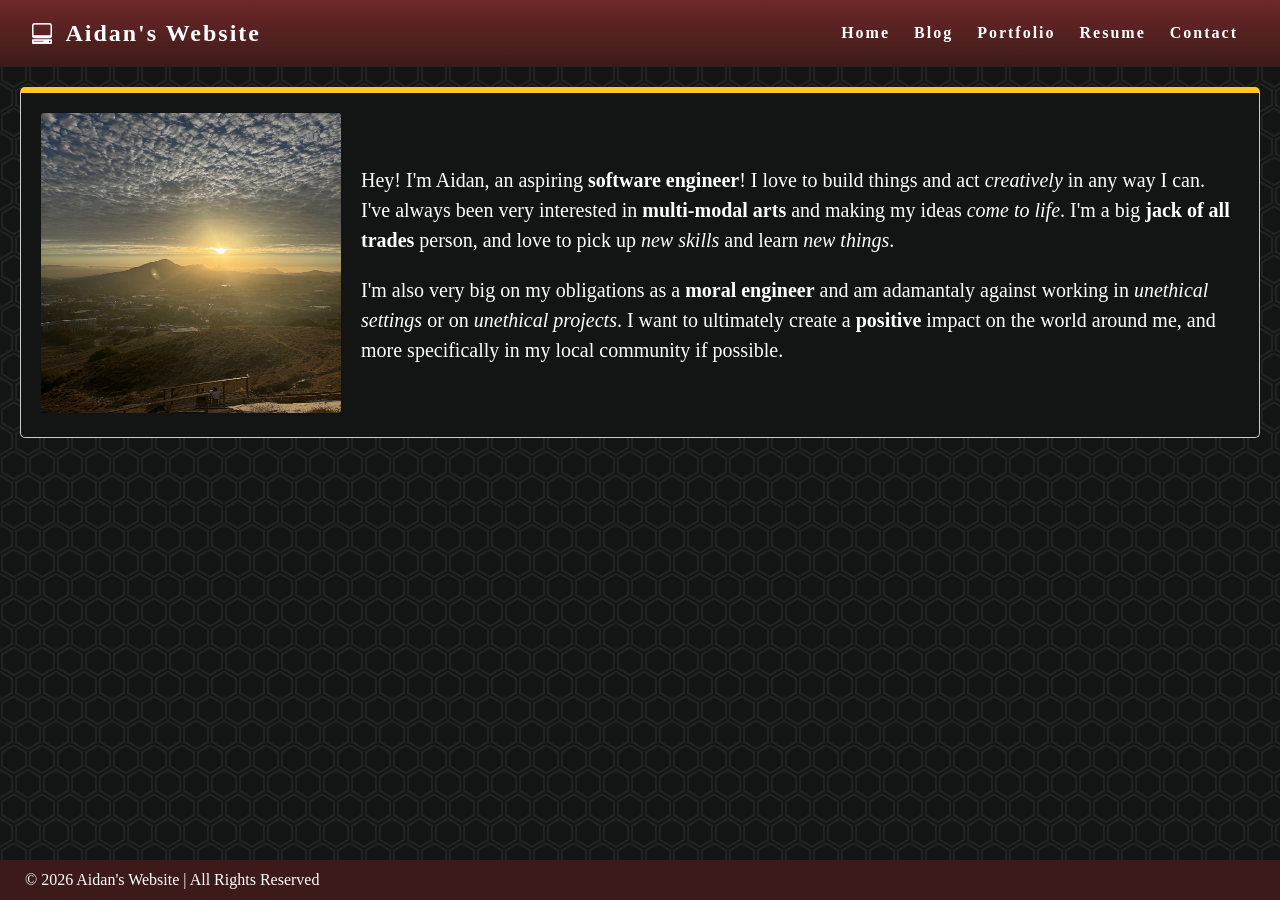
<file: index.html>
<!doctype html>
<html>
  <head>
    <title>Aidan's Website</title>
    <link rel="stylesheet" href="styles.css" />
  </head>
  <body>
    <nav class="navbar">
      <h1 class="logo">
        <a href="index.html">
          <img src="headericon.png" alt="" class="logo-icon" />
          Aidan's Website</a
        >
      </h1>
      <ul class="nav-list">
        <li><a href="index.html">Home</a></li>
        <li><a href="blog.html">Blog</a></li>
        <li><a href="portfolio.html">Portfolio</a></li>
        <li><a href="resume.html">Resume</a></li>
        <li><a href="contact.html">Contact</a></li>
      </ul>
    </nav>
    <main>
      <div class="about">
        <div class="about-image">
          <img
            src="view.jpg"
            alt="Picture of Cal Poly SLO from the P"
            width="600"
            height="300"
          />
        </div>
        <div class="about-text">
          <p>
            Hey! I'm Aidan, an aspiring <strong>software engineer</strong>! I
            love to build things and act <em>creatively</em> in any way I can.
            I've always been very interested in
            <strong>multi-modal arts</strong> and making my ideas
            <em>come to life</em>. I'm a big
            <strong>jack of all trades</strong> person, and love to pick up
            <em>new skills</em> and learn <em>new things</em>.
          </p>
          <p>
            I'm also very big on my obligations as a
            <strong>moral engineer</strong> and am adamantaly against working in
            <em>unethical settings</em> or on <em>unethical projects</em>. I
            want to ultimately create a <strong>positive</strong> impact on the
            world around me, and more specifically in my local community if
            possible.
          </p>
        </div>
      </div>
    </main>
    <footer class="footer">© 2026 Aidan's Website | All Rights Reserved</footer>
  </body>
</html>
</file>
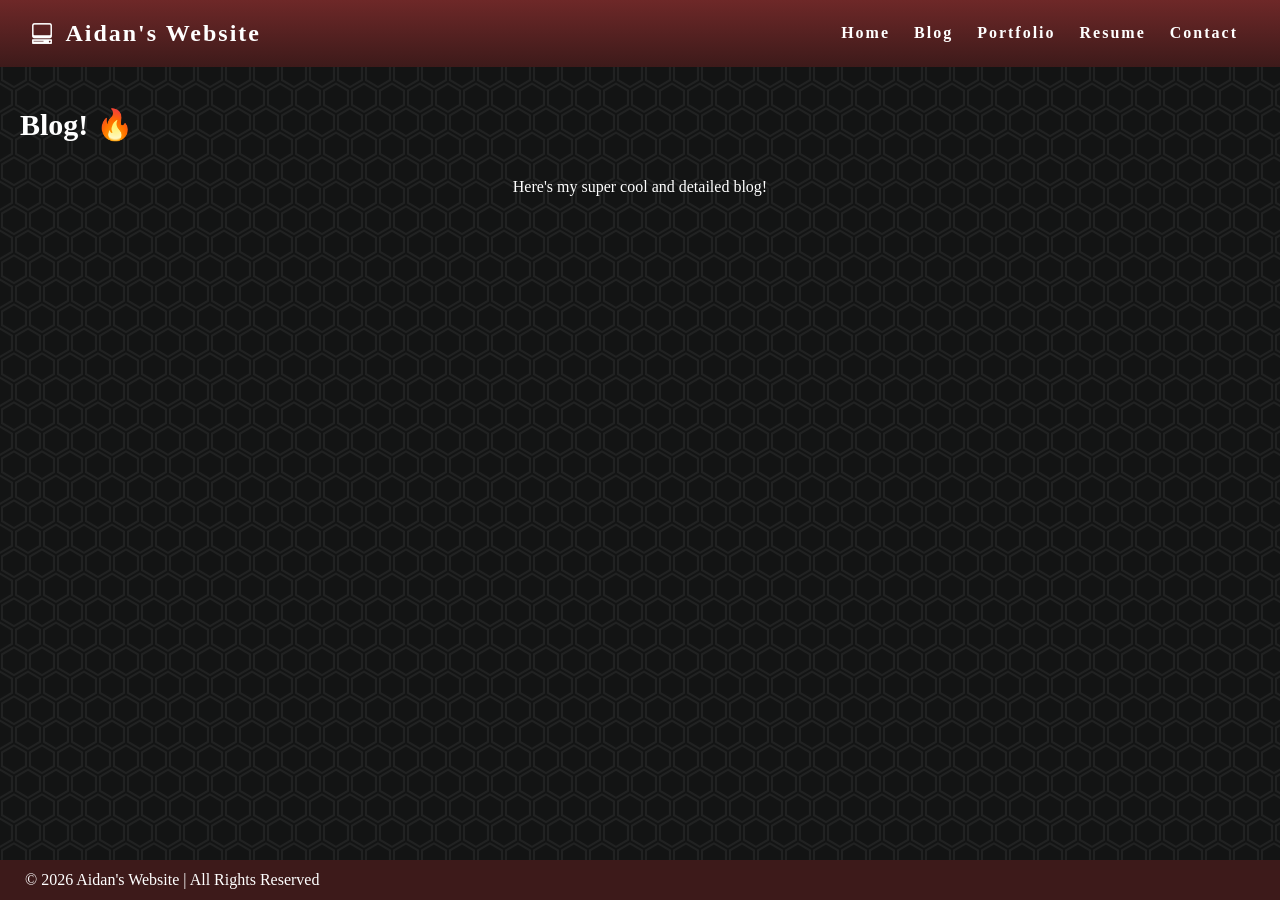
<file: blog.html>
<!doctype html>
<html>
  <head>
    <title>Blog</title>
    <link rel="stylesheet" href="styles.css" />
  </head>
  <body>
    <nav class="navbar">
      <h1 class="logo">
        <a href="index.html">
          <img src="headericon.png" alt="" class="logo-icon" />
          Aidan's Website</a
        >
      </h1>
      <ul class="nav-list">
        <li><a href="index.html">Home</a></li>
        <li><a href="blog.html">Blog</a></li>
        <li><a href="portfolio.html">Portfolio</a></li>
        <li><a href="resume.html">Resume</a></li>
        <li><a href="contact.html">Contact</a></li>
      </ul>
    </nav>
    <main>
      <h1 class="page-title">Blog! 🔥</h1>
      <p>Here's my super cool and detailed blog!</p>
    </main>
    <footer class="footer">© 2026 Aidan's Website | All Rights Reserved</footer>
  </body>
</html>
</file>
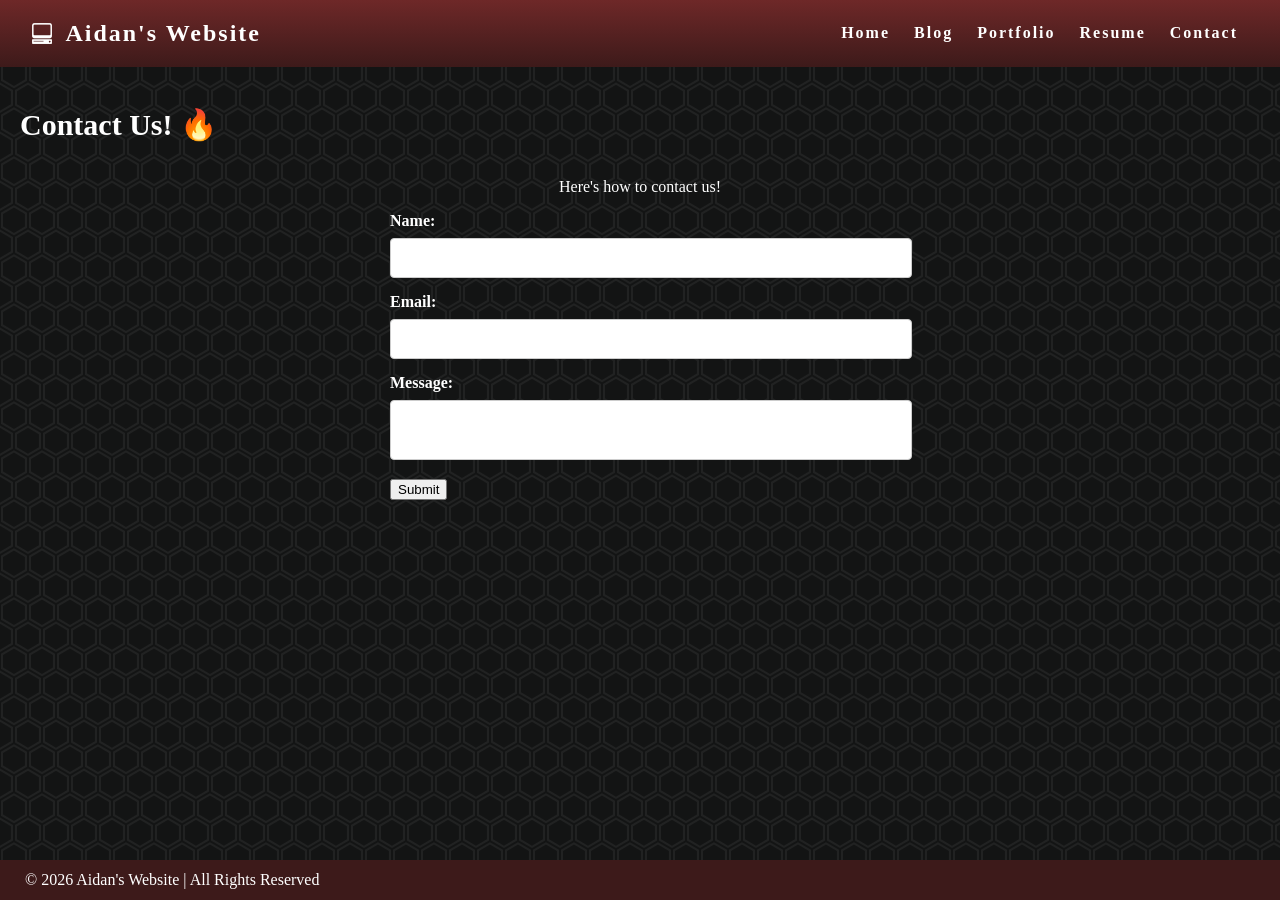
<file: contact.html>
<!doctype html>
<html>
  <head>
    <title>Contact Us</title>
    <link rel="stylesheet" href="styles.css" />
  </head>
  <body>
    <nav class="navbar">
      <h1 class="logo">
        <a href="index.html">
          <img src="headericon.png" alt="" class="logo-icon" />
          Aidan's Website</a
        >
      </h1>
      <ul class="nav-list">
        <li><a href="index.html">Home</a></li>
        <li><a href="blog.html">Blog</a></li>
        <li><a href="portfolio.html">Portfolio</a></li>
        <li><a href="resume.html">Resume</a></li>
        <li><a href="contact.html">Contact</a></li>
      </ul>
    </nav>
    <main>
      <h1 class="page-title">Contact Us! 🔥</h1>
      <p>Here's how to contact us!</p>
      <form id="contact-form">
        <label for="name">Name:</label>
        <input type="text" id="name" />
        <label for="email">Email:</label>
        <input type="email" id="email" />
        <label for="message">Message:</label>
        <textarea id="message"></textarea>
        <input type="submit" />
      </form>
    </main>
    <footer class="footer">© 2026 Aidan's Website | All Rights Reserved</footer>
  </body>
</html>
</file>
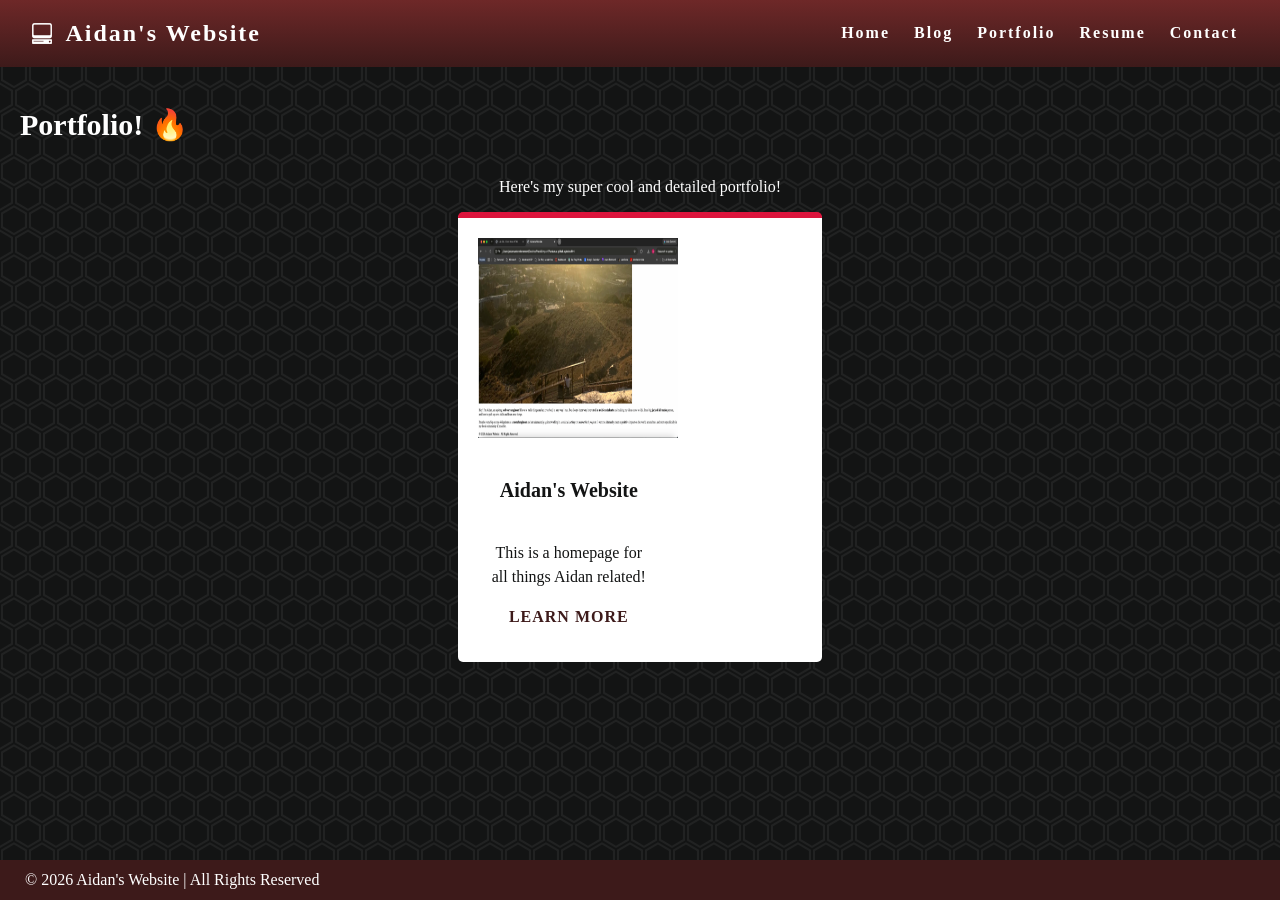
<file: portfolio.html>
<!doctype html>
<html>
  <head>
    <title>Portfolio</title>
    <link rel="stylesheet" href="styles.css" />
  </head>
  <body>
    <nav class="navbar">
      <h1 class="logo">
        <a href="index.html">
          <img src="headericon.png" alt="" class="logo-icon" />
          Aidan's Website</a
        >
      </h1>
      <ul class="nav-list">
        <li><a href="index.html">Home</a></li>
        <li><a href="blog.html">Blog</a></li>
        <li><a href="portfolio.html">Portfolio</a></li>
        <li><a href="resume.html">Resume</a></li>
        <li><a href="contact.html">Contact</a></li>
      </ul>
    </nav>
    <main>
      <h1 class="page-title">Portfolio! 🔥</h1>
      <p>Here's my super cool and detailed portfolio!</p>
      <div class="project">
        <a href="index.html" class="item-link">
          <img
            src="website.jpg"
            alt="Picture of this website!"
            width="200"
            height="200"
          />
        </a>
        <div class="project-details">
          <p class="project-name"><strong>Aidan's Website</strong></p>
          <p class="project-description">
            This is a homepage for all things Aidan related!
          </p>
          <a href="index.html">LEARN MORE</a>
        </div>
      </div>
    </main>
    <footer class="footer">© 2026 Aidan's Website | All Rights Reserved</footer>
  </body>
</html>
</file>
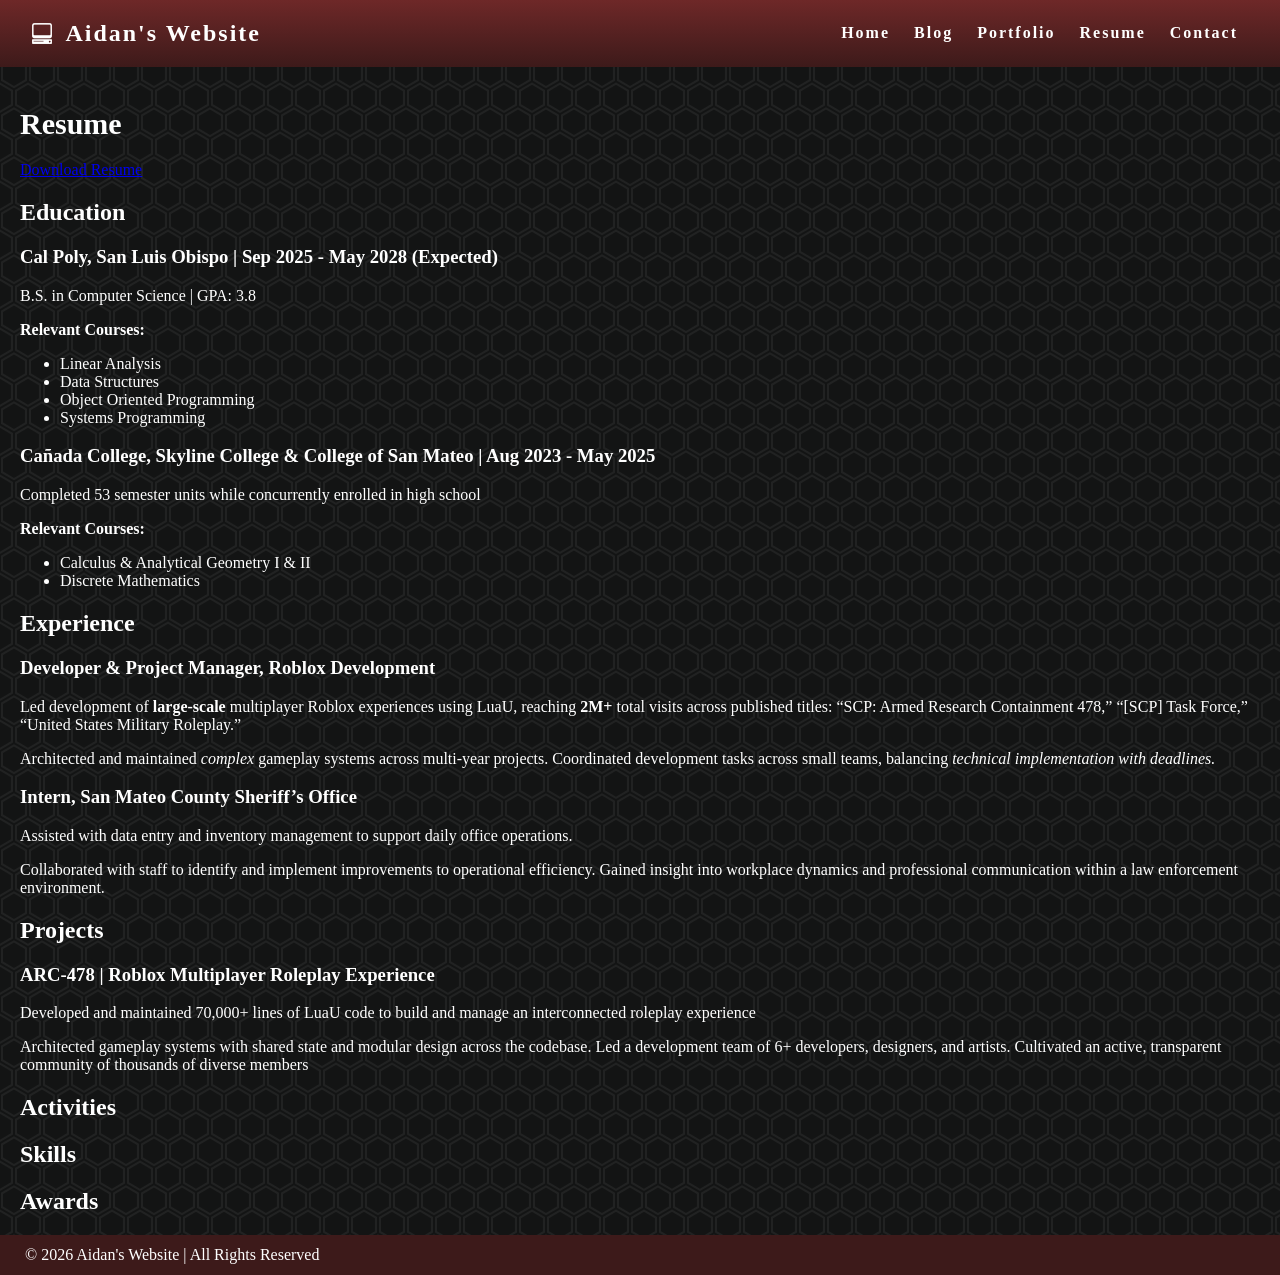
<file: resume.html>
<!doctype html>
<html>
  <head>
    <title>Resume</title>
    <link rel="stylesheet" href="styles.css" />
  </head>
  <body>
    <nav class="navbar">
      <h1 class="logo">
        <a href="index.html">
          <img src="headericon.png" alt="" class="logo-icon" />
          Aidan's Website</a
        >
      </h1>
      <ul class="nav-list">
        <li><a href="index.html">Home</a></li>
        <li><a href="blog.html">Blog</a></li>
        <li><a href="portfolio.html">Portfolio</a></li>
        <li><a href="resume.html">Resume</a></li>
        <li><a href="contact.html">Contact</a></li>
      </ul>
    </nav>
    <main>
      <h1 class="page-title">Resume</h1>
      <a href="resume.pdf" download class="resume-download">Download Resume</a>
      <div class="resume">
        <section class="section">
          <h2 class="section-title">Education</h2>
          <div class="entry">
            <h3 class="entry-title">
              Cal Poly, San Luis Obispo | Sep 2025 - May 2028 (Expected)
            </h3>
            <p class="entry-info">B.S. in Computer Science | GPA: 3.8</p>
            <label for="courses">Relevant Courses:</label>
            <ul class="courses">
              <li>Linear Analysis</li>
              <li>Data Structures</li>
              <li>Object Oriented Programming</li>
              <li>Systems Programming</li>
            </ul>
            <h3 class="entry-title">
              Cañada College, Skyline College & College of San Mateo | Aug 2023
              - May 2025
            </h3>
            <p class="entry-info">
              Completed 53 semester units while concurrently enrolled in high
              school
            </p>
            <label for="courses">Relevant Courses:</label>
            <ul class="courses">
              <li>Calculus & Analytical Geometry I & II</li>
              <li>Discrete Mathematics</li>
            </ul>
          </div>
        </section>
        <section class="section">
          <h2 class="section-title">Experience</h2>
          <div class="entry">
            <h3 class="entry-title">
              Developer & Project Manager, Roblox Development
            </h3>
            <p class="entry-info">
              Led development of <strong>large-scale</strong> multiplayer Roblox
              experiences using LuaU, reaching <strong>2M+</strong> total visits
              across published titles: “SCP: Armed Research Containment 478,”
              “[SCP] Task Force,” “United States Military Roleplay.”
            </p>
            <p class="entry-description">
              Architected and maintained <em>complex</em> gameplay systems
              across multi-year projects. Coordinated development tasks across
              small teams, balancing
              <em>technical implementation with deadlines.</em>
            </p>
          </div>
          <div class="entry">
            <h3 class="entry-title">
              Intern, San Mateo County Sheriff’s Office
            </h3>
            <p class="entry-info">
              Assisted with data entry and inventory management to support daily
              office operations.
            </p>
            <p class="entry-description">
              Collaborated with staff to identify and implement improvements to
              operational efficiency. Gained insight into workplace dynamics and
              professional communication within a law enforcement environment.
            </p>
          </div>
        </section>
        <section class="section">
          <h2 class="section-title">Projects</h2>
          <div class="entry">
            <h3 class="entry-title">
              ARC-478 | Roblox Multiplayer Roleplay Experience
            </h3>
            <p class="entry-info">
              Developed and maintained 70,000+ lines of LuaU code to build and
              manage an interconnected roleplay experience
            </p>
            <p class="entry-description">
              Architected gameplay systems with shared state and modular design
              across the codebase. Led a development team of 6+ developers,
              designers, and artists. Cultivated an active, transparent
              community of thousands of diverse members
            </p>
          </div>
        </section>
        <section class="section">
          <h2 class="section-title">Activities</h2>
          <ul></ul>
        </section>
        <section class="section">
          <h2 class="section-title">Skills</h2>
          <ul></ul>
        </section>
        <section class="section">
          <h2 class="section-title">Awards</h2>
          <ul></ul>
        </section>
      </div>
    </main>
    <footer class="footer">© 2026 Aidan's Website | All Rights Reserved</footer>
  </body>
</html>
</file>
<file: styles.css>
:root {
  /* variables */
  --cg-black: rgb(30, 32, 32);
  --cg-select: rgb(255, 200, 36);
  --cg-brightred: rgb(110, 40, 40);
  --cg-red: rgb(61, 26, 26);
  --cg-tint: rgb(240, 240, 240);
  --cg-black: rgb(19, 20, 20);
  --cg-white: rgb(255, 255, 255);
  --cg-accent: rgb(255, 200, 36);
}

html {
  height: 100%;
  margin: 0;
  padding: 0;
}

body {
  background-color: var(--cg-black);
  background-image: url("data:image/svg+xml,%3Csvg xmlns='http://www.w3.org/2000/svg' width='28' height='49' viewBox='0 0 28 49'%3E%3Cg fill-rule='evenodd'%3E%3Cg fill='%23ffffff' fill-opacity='0.06'%3E%3Cpath d='M13.99 9.25l13 7.5v15l-13 7.5L1 31.75v-15l12.99-7.5zM3 17.9v12.7l10.99 6.34 11-6.35V17.9l-11-6.34L3 17.9zM0 15l12.98-7.5V0h-2v6.35L0 12.69v2.3zm0 18.5L12.98 41v8h-2v-6.85L0 35.81v-2.3zM15 0v7.5L27.99 15H28v-2.31h-.01L17 6.35V0h-2zm0 49v-8l12.99-7.5H28v2.31h-.01L17 42.15V49h-2z'/%3E%3C/g%3E%3C/g%3E%3C/svg%3E");
  background-repeat: repeat;
  animation: hex-scroll 20s linear infinite;
  position: relative;
  min-height: 100vh;
  padding: 0;
  margin: 0;
  font-family: Georgia;
  color: var(--cg-white);
}

@keyframes hex-scroll {
  from {
    background-position: 0 0;
  }
  to {
    background-position: 56px 98px;
  }
}

/* CSS for navigation */

.navbar {
  position: -webkit-sticky;
  position: sticky;
  top: 0;
  width: 100%;
  height: 5%;
  z-index: 10;

  display: flex;
  justify-content: space-between;
  align-items: center;
  text-align: center;

  background: linear-gradient(to bottom, var(--cg-brightred), var(--cg-red));
  color: var(--cg-white);
  padding: 0px 0px;

  /* Debug border */
  /* border: solid red; */
}

.nav-list {
  display: flex;
  flex-direction: row;
  position: relative;
  right: 30px;
  list-style: none;

  /* Debug border */
  /* border: solid blue; */
}

.navbar a {
  color: var(--cg-white);
  font-weight: bold;
  margin: 0 12px;
  text-decoration: none;
  letter-spacing: 2px;

  font-family: Georgia;
}

.navbar a:hover {
  color: var(--cg-select);
  text-decoration: underline;
}

.navbar a:active {
  color: var(--cg-select);
}

.logo a {
  display: flex;
  align-items: center;
  gap: 8px;
  font-family: Georgia;
  padding-left: 20px;
}

.logo-icon {
  height: 0.85em;
  width: auto;
  display: block;
  padding-right: 5px;
}

.logo a:hover {
  text-decoration: None;
}

main {
  padding: 20px 20px 40px 20px;
  display: flex;
  flex-direction: column;
  justify-content: center;
  align-items: center;
}

.page-title {
  display: flex;
  justify-content: flex-start;
  width: 100%;
  font-size: 30px;
  font-family: Georgia;
  color: var(--cg-white);
}

/* CSS for portfolio grid */

.project {
  background-color: var(--cg-white);
  border-top: 6px solid crimson;
  border-radius: 5px;
  padding: 20px;
  align-items: center;
}

.project-details,
.project-name,
.project-description {
  color: var(--cg-black);
}

.item-link {
  width: 70%;

  /* Debug border */
  /* border: 2px solid red; */
}

.project-image {
  object-fit: cover;
  width: 100%;
  height: 500px;
  flex-basis: 50px;
  flex-grow: 2;

  /* Debug border */
  /* border: 2px solid black; */
}

.project-details {
  display: flex;
  background-color: var(--cg-white);
  width: 50%;
  height: 200px;
  flex-shrink: 1;
  padding: 0 10px;
  margin: 0px;
  line-height: 1.5;
  overflow: scroll;

  flex-direction: column;
  text-align: center;
  justify-content: center;

  /* Debug border */
  /* border: 2px solid green; */
}

.project-details a {
  color: var(--cg-red);
  text-decoration: none;
  font-weight: bold;
  letter-spacing: 1px;
}

.project-details a:hover {
  color: var(--cg-blue);
  text-decoration: underline;
}

.project-details {
  font-weight: lighter;
}

.project-name {
  font-weight: bold;
  font-size: 20px;
}

/* CSS for home page */

.about {
  display: flex;
  align-items: center;
  justify-content: space-between;
  padding: 20px;
  background-color: var(--cg-black);
  border: 1px solid #ccc;
  border-radius: 5px;
  border-top: 6px solid var(--cg-accent);
  /* box-shadow: 0 0 10px rgba(0, 0, 0, 0.1); */
}

.about-image img {
  max-width: 300px;
  border-radius: 3px;
  /* box-shadow: 0 0 10px rgba(0, 0, 0, 0.2); */
}

.about-text {
  flex: 1;
  margin-left: 20px;
  color: var(--cg-white);
}

.about-text h2 {
  font-size: 24px;
  margin-bottom: 10px;
}

.about-text p {
  font-size: 20px;
  line-height: 1.5;
}

/* CSS for resume page */

.button {
  background-color: var(--cg-red);
  border: none;
  color: var(--cg-white);

  font-family: Georgia;

  padding: 5px 7px;
  text-align: center;

  border-radius: 2px;
}

.button:hover {
  background-color: var(--cg-blue);
}

.resume h2 {
  font-family: Georgia;
  color: var(--cg-white);
}

.resume-download {
  align-self: flex-start;
}

/* CSS for contact form */

label {
  display: block;
  margin-bottom: 8px;
  font-family: Georgia;
  font-weight: bold;
}

input[type="text"],
input[type="email"],
textarea {
  width: 100%;
  padding: 10px;
  margin-bottom: 15px;
  border: 1px solid #ccc;
  border-radius: 4px;
  font-size: 16px;
  resize: none;
}

/* Add some spacing to the form */
form {
  width: 500px;
  margin: 0 auto;
}

/* CSS for footer */

.footer {
  display: flex;
  justify-content: left;
  align-items: center;
  background-color: var(--cg-red);
  color: var(--cg-white);
  position: absolute;
  bottom: 0;
  width: 100%;
  height: 2.5rem;
  padding-left: 25px;
  box-sizing: border-box;
}
</file>
